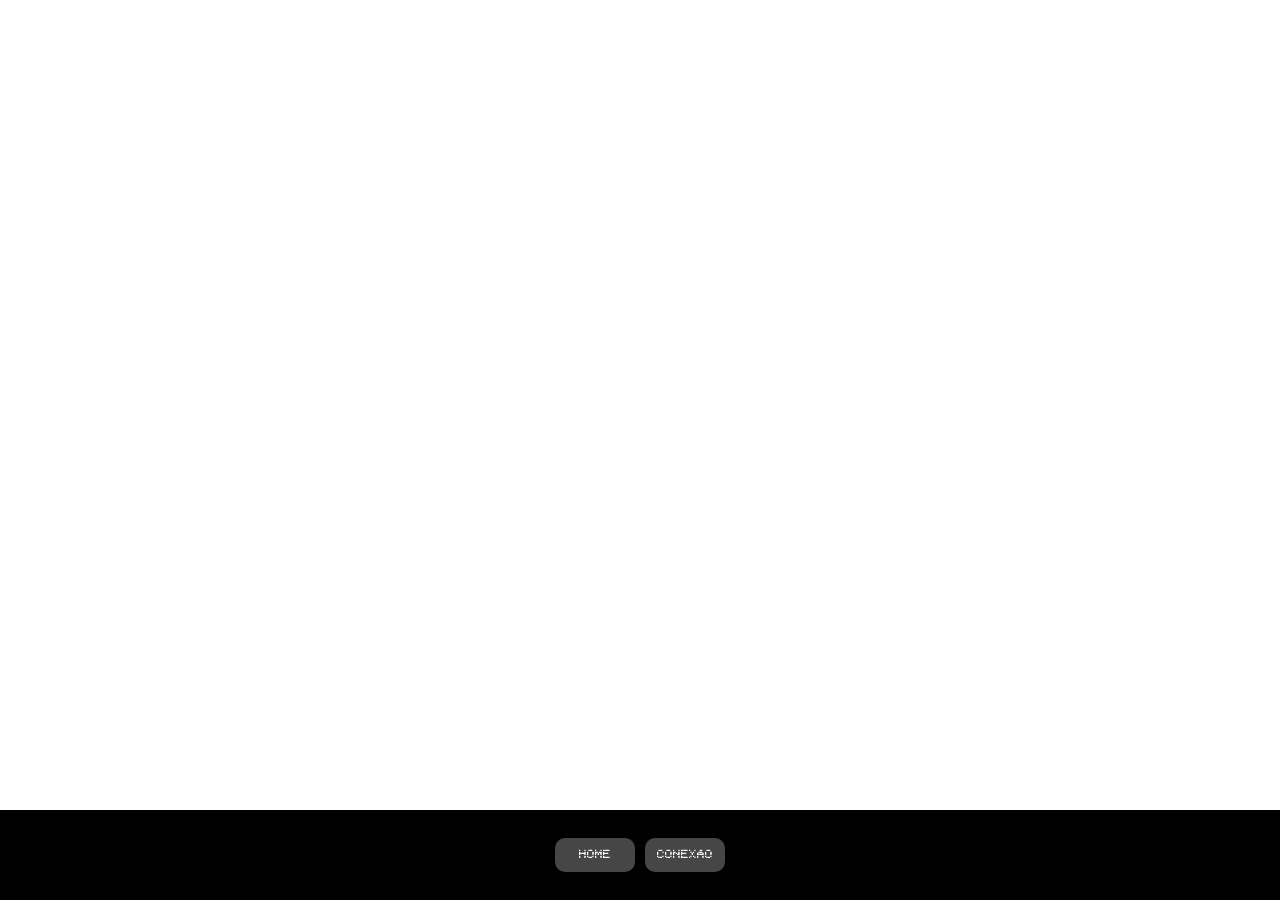
<file: pages/home/index.html>
<!DOCTYPE html>
<html lang="pt-br">

<head>
    <meta charset="UTF-8">
    <meta name="viewport" content="width=device-width, initial-scale=1.0">
    <title>CAR</title>
    <link rel="stylesheet" href="style.css">
    <link rel="preconnect" href="https://fonts.googleapis.com">
    <link rel="preconnect" href="https://fonts.gstatic.com" crossorigin>
    <link
        href="https://fonts.googleapis.com/css2?family=Bitcount+Grid+Single:wght@100..900&family=Fascinate&family=Jersey+10&family=Pixelify+Sans:wght@400..700&family=Pompiere&display=swap"
        rel="stylesheet">
</head>

<body>
    <div class="tela" id="home">
        <div class="pai_todos">
            <div class="cabeçalho">
                <img src="../../assets/do-utilizador.png" width="30px">
                <div class="ola">
                    <p id="paragrafo_ola">Ola Cometa</p>
                </div>
            </div>

            <div class="meu_carro">
                <div class="titulo_meuCarro">
                    <h2>Meu carro</h2>
                </div>
                <div class="quadrado_carro">
                    <div class="carro">
                        <img src="../../assets/BMW M3 GTR.png" width="300px">

                    </div>
                    <div class="informações_carro">
                        <div class="nome_ano">
                            <p class="texto_carro">2005</p>
                            <p class="texto_carro">BMW M3 GTR </p>
                        </div>
                    </div>
                </div>
            </div>
        </div>
    </div>

    <div class="tela" id="wify">
        <div class="pai_wifi">
            <h2>COnfigurar</h2>
        </div>
    </div>

    <div class="menu_navegação">
        <div class="botões">
            <button class="btn" content-id="home">
                HOME

            </button>

            <button class="btn" content-id="wify">
                CONEXÃO
            </button>
        </div>




    </div>

</body>
<script src="script.js"></script>


</html>
</file>
<file: pages/home/style.css>
* {
    margin: 0;
    padding: 0;
    box-sizing: border-box;
    font-family: "Bitcount Grid Single", system-ui;
    font-optical-sizing: auto;
    font-weight: weight;
    font-style: normal;
    font-variation-settings:
        "slnt" 0,
        "CRSV" 0.5,
        "ELSH" 0,
        "ELXP" 0;
}

body {
    display: flex;
    flex-direction: column;
    height: 100vh;


}

.tela {
    display: none;
}

.tela.show {
    display: flex;

}


.pai_todos {
    display: flex;
    flex-direction: column;
    gap: 20px;
    align-items: center;
    height: 100vh;
    width: 100%;
    background-color: rgb(30, 30, 30);
}

.cabeçalho {
    display: flex;
    height: 10vh;
    width: 100%;
    align-items: center;
    background-color: black;
    padding: 5px;
    gap: 10px;


}

.ola {
    width: 80%;
    text-align: center;
}

#paragrafo_ola {
    color: white;

}

.meu_carro {
    display: flex;
    height: 70%;
    flex-direction: column;
    display: flex;
    align-items: center;
    justify-content: top;
    padding: 20px;
    gap: 10px;
    width: 100%;

}

.titulo_meuCarro {
    display: flex;
    align-items: end;
    width: 100%;
    padding: 5px;

}

.meu_carro h2 {
    color: white;
    font-size: 20px;
}

.quadrado_carro {
    width: 100%;


    height: 70vh;

    display: flex;
    flex-direction: column;
    border: solid 1px rgb(158, 158, 230);
    border-radius: 10px;

    position: relative;
    z-index: 1;
}

.quadrado_carro::before {
    content: "";
    position: absolute;
    inset: -1px;
    border-radius: 18px;

    background: linear-gradient(90deg,
            #ffffff,
            #1892f788,
            #ffffff,
            #4aa2eaa7);


    background-size: 300%;
    animation: led 1s linear infinite;

    z-index: -1;
}

@keyframes led {
    0% {
        background-position: 0% 50%;
    }

    100% {
        background-position: 300% 50%;
    }
}



.carro {
    flex: 2;
    display: flex;
    align-items: flex-end;
    justify-content: center;
    background-image: url(../../assets/garagem.png);
    background-position: center;
    background-size: cover;
    background-repeat: no-repeat;
    padding: 35px;


    border-top-left-radius: 10px;
    border-top-right-radius: 10px;
}






.informações_carro {
    flex: 0.5;
    display: flex;
    flex-direction: column;
    padding: 10px;
    background-color: rgba(0, 0, 0, 0.989);
    border-bottom-right-radius: 10px;
    border-bottom-left-radius: 10px;
    justify-content: end;



}

.nome_ano {
    display: flex;
    align-items: center;
    justify-content: space-around;
    color: white;
    gap: 30px;
    padding: 5px;
    border: solid rgb(50, 50, 231) 1px;
    border-radius: 10px;
    width: 100%;

}

.menu_navegação {
    display: flex;
    align-items: center;
    justify-content: center;
    position: fixed;
    bottom: 0;

    height: 10vh;
    width: 100%;
    background-color: black;

}

.btn {
    padding: 8px;
    border-radius: 10px;
    width: 80px;
    text-align: center;
    border: solid 1px rgba(255, 255, 255, 0);
    background-color: rgb(70, 70, 70);
    color: white;
}

.btn:hover {
    background-color: rgb(128, 128, 227);
}
</file>
